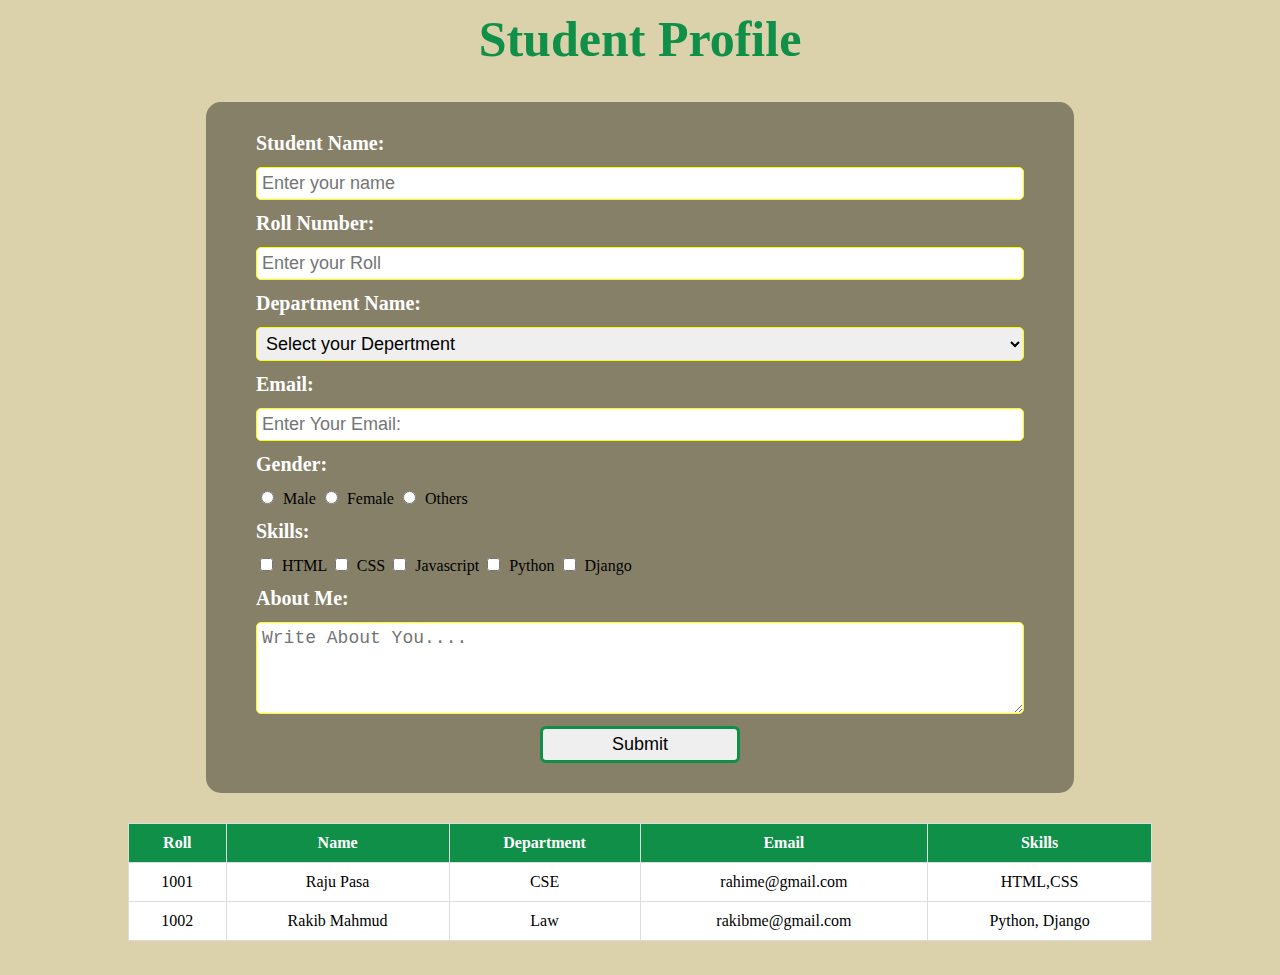
<file: Week-2/index.html>
<!DOCTYPE HTML>
<html lang="en-US">
<head>
	<meta charset="UTF-8">
	<title>student Profile</title>
	<link rel="stylesheet" href="style.css" />
</head>


<body>
            <h1>Student Profile</h1>
             
       <div class="info">
	   <form action="#">
	   <label for="name">Student Name:</label>
	   <input type="text" id="name" placeholder="Enter your name" required />
	   
	  <label for="roll">Roll Number:</label>
	   <input type="number" id="roll"  placeholder="Enter your Roll" required />
	   
	   
	   <label for="department">Department Name:</label>
	   <select name="" id="" required>
	           <option value="">Select your Depertment</option>
			   <option>BBA</option>
			   <option>EEE</option>
			   <option>Law</option>
			   <option>CSE</option>
			   <option>Civil</option>
			   <option>English</option>
	   </select>
	   
	   <label for="mail">Email:</label>
	   <input type="email" id="mail"  placeholder="Enter Your Email:" required />
	   
	   <label for="gender">Gender:</label> 
	   <div class= "gender">
	   
	       <input type="radio" name="gender" value="Male" /> Male
		   <input type="radio" name="gender" value="Female" /> Female
		   <input type="radio" name="gender" value="Others" /> Others
		   
	   
	   </div>
	   
	    <label for="skills">Skills:</label> 
	   <div class= "skills">
	   
	       <input type="checkbox" value="Male" /> HTML
		   <input type="checkbox" value="Female" /> CSS
		   <input type="checkbox" value="Others" /> Javascript
		   <input type="checkbox" value="Others" /> Python
		   <input type="checkbox" value="Others" /> Django
	   
	   </div>
	   
        <label for="about">About Me:</label>
		<textarea name="" id="about"  rows="4" placeholder="Write About You...."></textarea>
		
		<button type="submit" id="submit" >Submit</button>
		
	   </form>
	   
	   
	   </div>	

	<table> 
		 <tr>
		 
			 <th>Roll</th>
			 <th>Name</th>
			 <th>Department</th>
			 <th>Email</th>
			 <th>Skills</th>
		
		 </tr>
	 
	 
		 
		 <tr>
			 <td>1001</td>
			 <td>Raju Pasa</td>
			 <td>CSE</td>
			 <td>rahime@gmail.com</td>
			 <td>HTML,CSS</td>
		 </tr>
		 
		 
		 <tr>
			 <td>1002</td>
			 <td>Rakib Mahmud</td>
			 <td>Law</td>
			 <td>rakibme@gmail.com</td>
			 <td>Python, Django</td>
		 </tr>
	
	
	</table>   
	   
	   
</body>
</html>
</file>
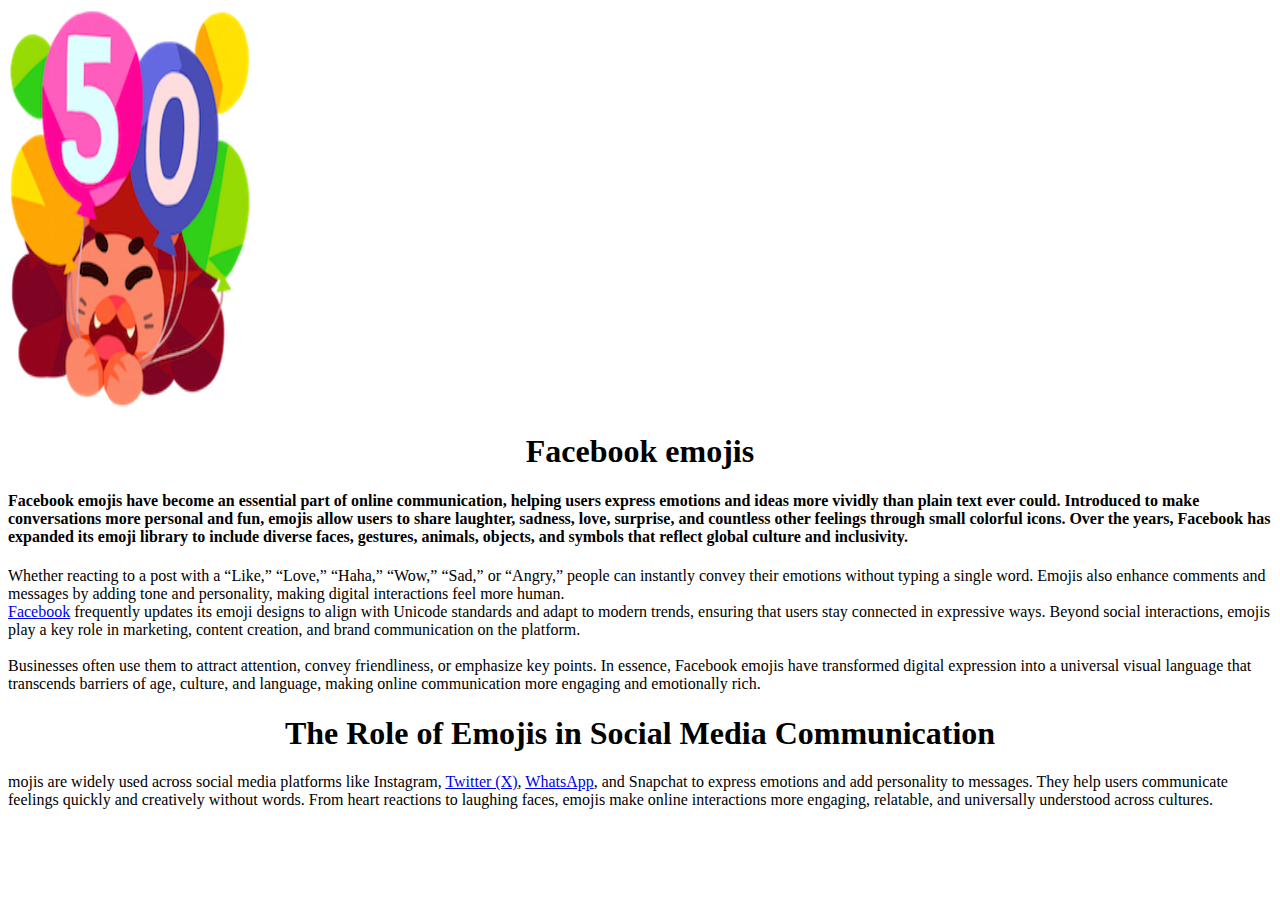
<file: basic page.html>
<!DOCTYPE HTML>
<html lang="en-US">
<head>
	<meta charset="UTF-8">
	<title></title>
	
</head>
<body>

 

             <img src="image/logoes.png" alt="waiting" width="250" height="400" />
	



 
 

  
<h1 style="text-align:center; font-size:200%;">Facebook emojis</h1>
  <h4>Facebook emojis have become an essential part of online communication,
  helping users express emotions and ideas more vividly than plain text ever could. Introduced 
  to make conversations more personal and fun, emojis allow users to share laughter, sadness, love, 
  surprise, and countless other feelings through small colorful icons. Over the years, 
  Facebook has expanded its emoji library to include diverse faces,
  gestures, animals, objects, and symbols that reflect global culture and inclusivity. </h4>
 
 



    
	<p>Whether reacting to a post with a “Like,” “Love,” “Haha,” “Wow,” “Sad,” or “Angry,” 
	people can instantly convey their emotions without typing a single word. Emojis also
	enhance comments and messages by adding tone and personality, making digital interactions 
	feel more human.<br/> <a href="https://www.facebook.com/">Facebook</a> frequently updates its emoji designs to align with Unicode standards and adapt to modern trends,
	ensuring that users stay connected in expressive ways. Beyond social interactions, emojis play a key role in marketing,
	content creation, and brand communication on the platform.<br/> <br/>Businesses often use them to attract attention,
	convey friendliness, or emphasize key points. In essence, Facebook emojis have transformed digital 
	expression into a universal visual language that transcends barriers of age, culture, and language,
	making online communication more engaging and emotionally rich.</p>
	
	<h1 style="text-align:center; font-size:200%;">The Role of Emojis in Social Media Communication</h1>
	
	<p style="font-family:verdana;">mojis are widely used across social media platforms like Instagram, <a href="https://x.com/">Twitter (X)</a>, <a href="https://www.whatsapp.com/">WhatsApp</a>, and Snapchat to
	express emotions and add personality to messages. They help users communicate feelings quickly and 
	creatively without words. From heart reactions to laughing faces, emojis make online interactions more 
	engaging, relatable, and universally understood across cultures.</p>





	
</body>
</html>
</file>
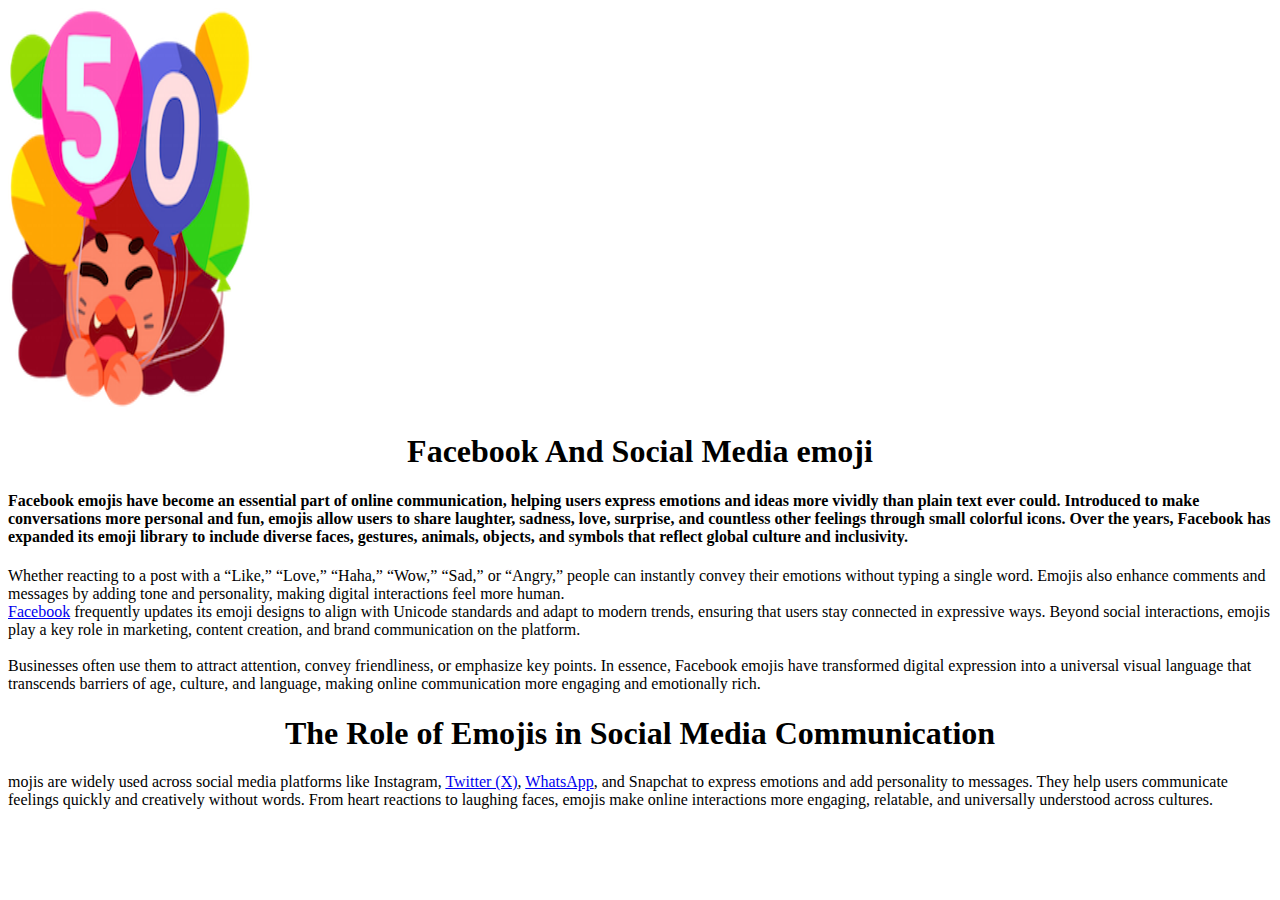
<file: Week-1/basic page.html>
<!DOCTYPE HTML>
<html lang="en-US">
<head>
	<meta charset="UTF-8">
	<title></title>
	
</head>
<body>

 

             <img src="image/logoes.png" alt="waiting" width="250" height="400" />
	



 
 

  
<h1 style="text-align:center; font-size:200%;">Facebook And Social Media emoji</h1>
  <h4>Facebook emojis have become an essential part of online communication,
  helping users express emotions and ideas more vividly than plain text ever could. Introduced 
  to make conversations more personal and fun, emojis allow users to share laughter, sadness, love, 
  surprise, and countless other feelings through small colorful icons. Over the years, 
  Facebook has expanded its emoji library to include diverse faces,
  gestures, animals, objects, and symbols that reflect global culture and inclusivity. </h4>
 
 



    
	<p>Whether reacting to a post with a “Like,” “Love,” “Haha,” “Wow,” “Sad,” or “Angry,” 
	people can instantly convey their emotions without typing a single word. Emojis also
	enhance comments and messages by adding tone and personality, making digital interactions 
	feel more human.<br/> <a href="https://www.facebook.com/">Facebook</a> frequently updates its emoji designs to align with Unicode standards and adapt to modern trends,
	ensuring that users stay connected in expressive ways. Beyond social interactions, emojis play a key role in marketing,
	content creation, and brand communication on the platform.<br/> <br/>Businesses often use them to attract attention,
	convey friendliness, or emphasize key points. In essence, Facebook emojis have transformed digital 
	expression into a universal visual language that transcends barriers of age, culture, and language,
	making online communication more engaging and emotionally rich.</p>
	
	<h1 style="text-align:center; font-size:200%;">The Role of Emojis in Social Media Communication</h1>
	
	<p style="font-family:verdana;">mojis are widely used across social media platforms like Instagram, <a href="https://x.com/">Twitter (X)</a>, <a href="https://www.whatsapp.com/">WhatsApp</a>, and Snapchat to
	express emotions and add personality to messages. They help users communicate feelings quickly and 
	creatively without words. From heart reactions to laughing faces, emojis make online interactions more 
	engaging, relatable, and universally understood across cultures.</p>





	
</body>
</html>
</file>
<file: Week-2/style.css>
body{
      Arial, sans-serif;
      background: #dbd1aa;
      margin : 0;
      padding : 0;	  
	
}

h1{
	color: #108f49;
	text-align: center;
	margin-top : 10px;
	font-size: 50px;
	
}


.info{
	   width:60%;
	   background:rgba(0,0,0, .39);
	   margin: 30px auto;
	   padding:30px 50px 30px 50px;
	   border-radius:15px;
	   
	   
	   	  
	 	
}

form {
  display: flex;
  flex-direction: column;
  gap: 12px;
}

.info input, select, textarea,button{
	padding:5px;
	font-size:18px;
	border:1px yellow solid;
	border-radius:5px;

}

.info label{
	  font-size: 20px;
      color:#fff;
      Cursor:pointer;
      font-weight: bold;
 
}

input[type="radio"],
input[type="checkbox"] {
  width: auto;
  margin-right: 5px;
}

input:focus, select:focus, textarea:focus {
  border-color: #007bff;
  outline: none;
  background-color: #f0f8ff;
}

#submit{
	width:200px;
	pading:10px 0;
	margin: auto;
	border:3px #108f49 solid;
	border-radius:6px;
	Cursor:pointer;
	
}
      /** Table **/
table{
	width:80%;
	margin: 30px auto;
	
	border-collapse: collapse;
	background : white;
	
}

th,td{
	   padding: 10px;
	   border: 1px #ddd solid;
	   text-align: center;
	
}

th{ 
    background: #108f49;
color: white;
}

tr:nth(even){
	background-color: #f2f2f2;
}

tr:hover{
	background-color:#e0e0e0;
}
</file>
